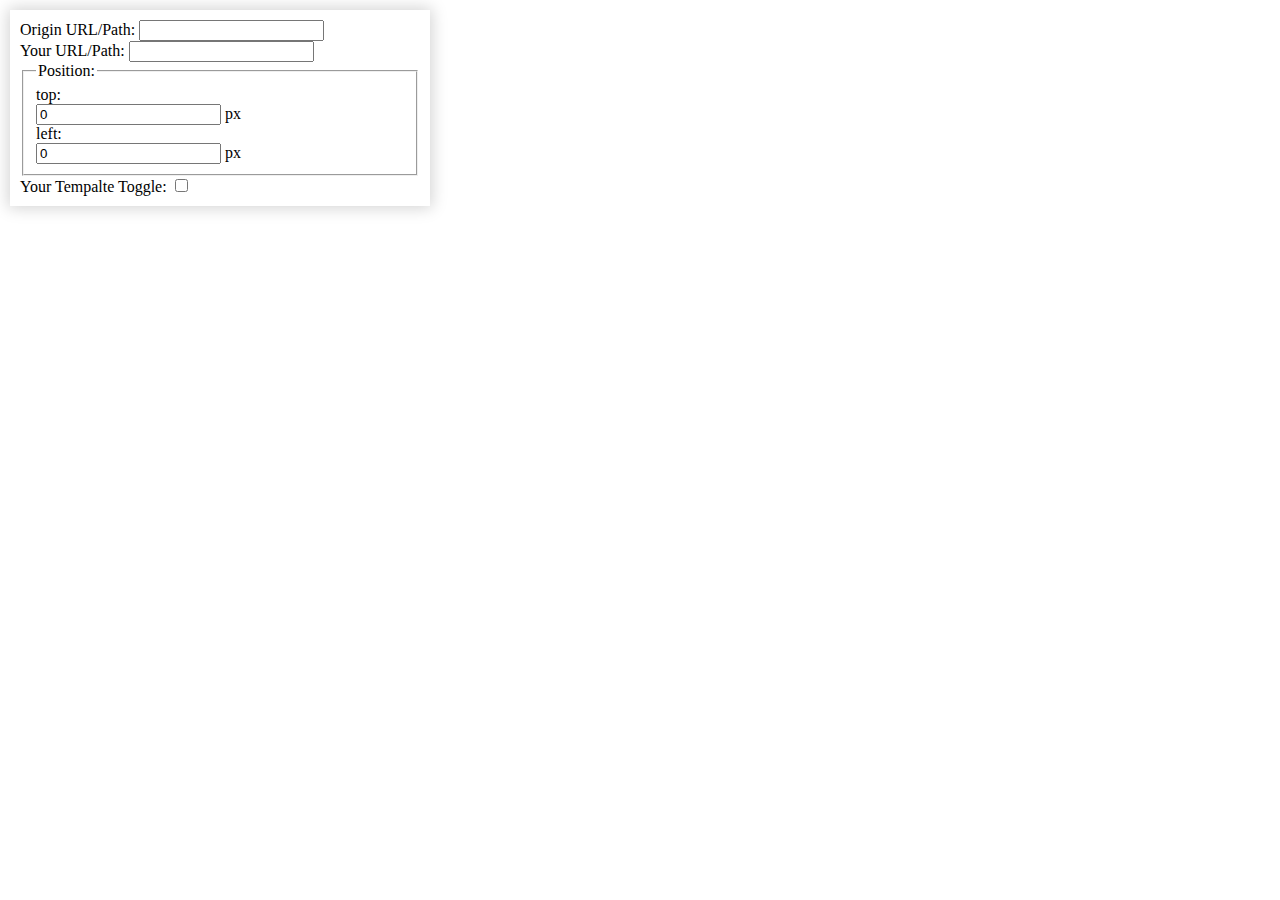
<file: HTMLComparison/compareHTML.html>
<!DOCTYPE html>
<head>
    <title>Compare HTML</title>
    <script src="../library/jquery-3.2.1.min.js?wmode=transparent"></script>
    <script src="compareHTML.js"></script>
    <link href="style.css" rel="stylesheet">
</head>
<body>
    <div class="dashboard" draggable>
        <label title="Please input URL or the whole path of the origin file">Origin URL/Path: </label>
        <input id="originFile" type="text" />
        <br>
        <label title="Please input URL or the whole path of your file">Your URL/Path: </label>
        <input id="yourFile" type="text" />
 
        <fieldset>
          <legend>Position:</legend>
          top:<br>
          <input id="yourFileTop" type="number" name="top" value="0"> px<br>
          left:<br>
          <input id="yourFileLeft" type="number" name="left" value="0"> px<br>
        </fieldset>
 
        <label title="Your Tempalte Toggle">Your Tempalte Toggle: </label>
        <input type="checkbox" id="toggleYourPdf" name="Your Tempalte Toggle" />
    </div>
 
    <div class="comparisonPanel">
        <div id="originFileContainer">
            
        </div>
        <div id="yourFileContainer">
            
        </div>
    </div>
</body>
</file>
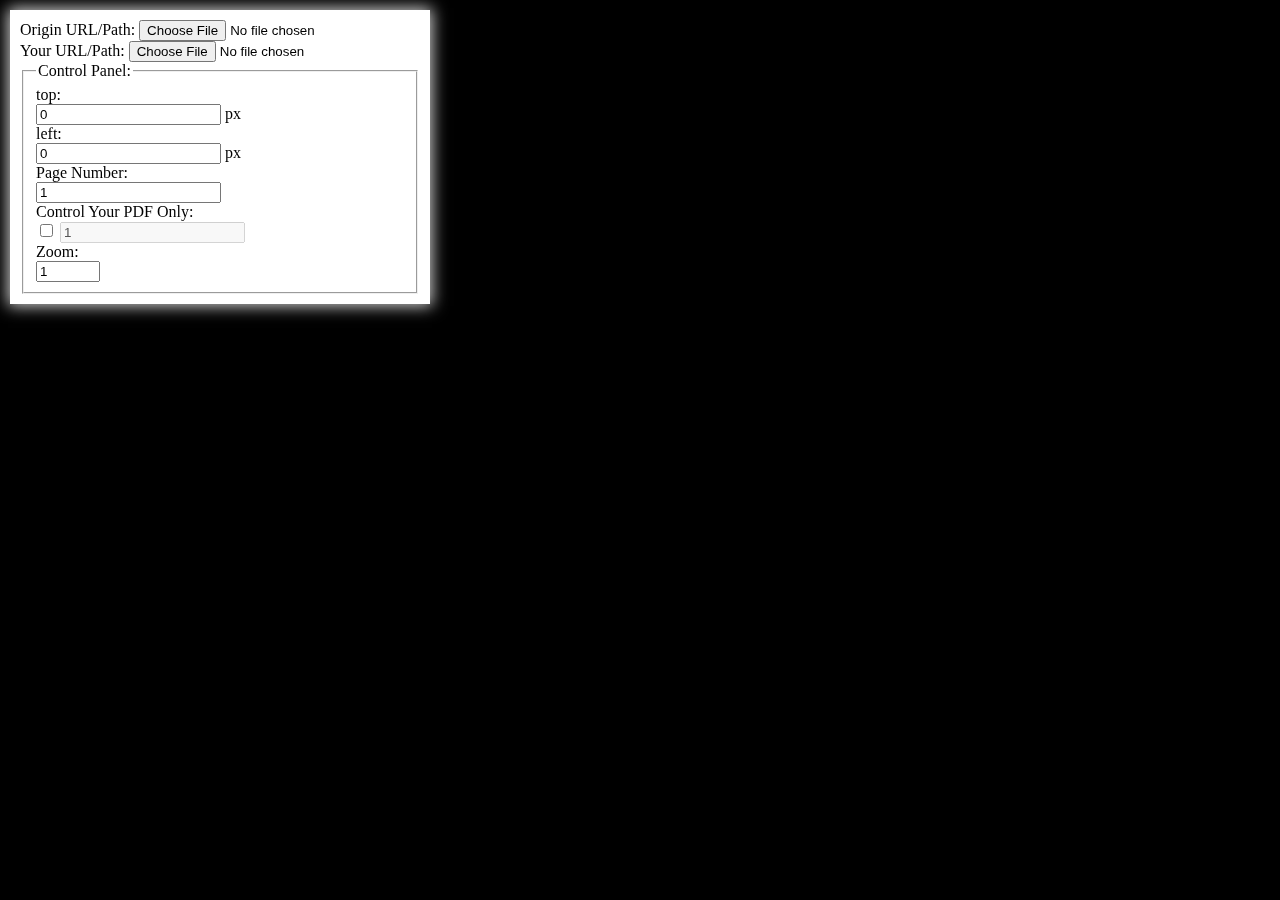
<file: PDFComparison/comparePDF.html>
<!doctype html>
<html>
    <head>
        <title>Comparison Extension</title>
        <script src="../library/jquery-3.2.1.min.js?wmode=transparent"></script>
        <script src="../library/pdf.js"></script>
        <script src="comparePDF.js"></script>
        <style type="text/css">
            html, body {
                margin: 0;
                padding: 0;
                background-color: black;
            }
 
            #originFileContainer, #yourFileContainer {
                position: absolute;
                top: 0;
                left: 0;
                width: 100%;
                height: 100%;
                text-align: center;
                display: none;
            }
 
            #yourFileContainer {
                opacity: .5;
            }
 
            .dashboard {
                position: fixed;
                background-color: white;
                width: 400px;
                box-shadow: 0 0 15px 2px lightgrey;
                padding: 10px;
                margin: 10px;
                z-index: 9999;
            }     
        </style>
    </head>
    <body>
        <div class="dashboard" draggable>
            <label title="Please input URL or the whole path of the origin file">Origin URL/Path: </label>
            <input id="originFile" type="file" />
            <br>
            <label title="Please input URL or the whole path of your file">Your URL/Path: </label>
            <input id="yourFile" type="file" />
 
            <fieldset>
                <legend>Control Panel:</legend>
                top:<br>
                <input id="yourFileTop" type="number" name="top" value="0"> px<br>
                left:<br>
                <input id="yourFileLeft" type="number" name="left" value="0"> px<br>
                Page Number:<br>
                <input id="pageNumber" type="number" name="pageNumber" min="1" value="1">&nbsp;<span></span> <br>
                Control Your PDF Only:<br>
                <input type="checkbox" id="yourPDFToggle"/>
                <input id="yourPageNumber" type="number" name="yourPageNumber" min="1" value="1" disabled="true">&nbsp;<span></span> <br>
                Zoom:<br>
                <input id="zoomCtrl" type="number" step="0.5" name="zoom" min="1" max="3" value="1"><br>
            </fieldset>
 
        </div>
 
        <div id="originFileContainer">
            <canvas></canvas>
        </div>
 
        <div id="yourFileContainer">
            <canvas></canvas>
        </div>
 
        <div id="some_container_div"></div>
    </body>
</html>
</file>
<file: HTMLComparison/style.css>
/*style.css*/
html, body {
    margin: 0;
    padding: 0;
}
 
.comparisonPanel, .comparisonPanel > div, .dashboard {
    position: absolute;
}
 
.comparisonPanel, .comparisonPanel * {
    width: 100%;
    height: 100%;
}
 
.comparisonPanel > div {
    top: 0;
}
 
.comparisonPanel div:last-child > embed {
    opacity: .5;
} 
 
.dashboard {
    width: 400px;
    background-color: white;
    box-shadow: 0 0 15px 2px lightgrey;
    padding: 10px;
    margin: 10px;
    z-index: 9999;
}
</file>
